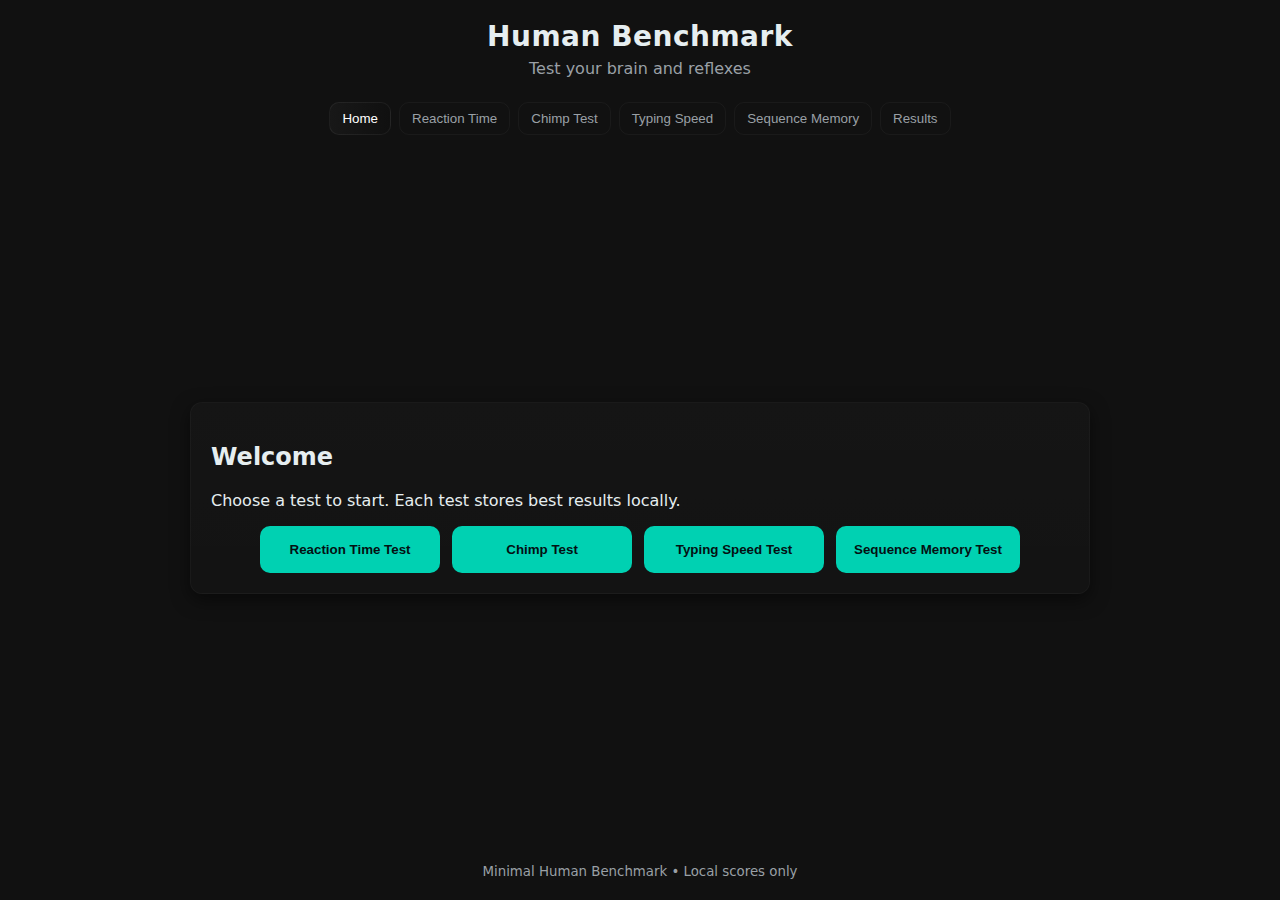
<file: index.html>
<!doctype html>
<html lang="en">
<head>
  <meta charset="utf-8" />
  <meta name="viewport" content="width=device-width,initial-scale=1" />
  <title>Human Benchmark</title>
  <link rel="stylesheet" href="styles.css" />
</head>
<body>
  <div id="app" class="app">
    <!-- Header -->
    <header class="header">
      <h1 class="title">Human Benchmark</h1>
      <p class="subtitle">Test your brain and reflexes</p>
    </header>

    <!-- Navigation / Views -->
    <nav class="nav">
      <button data-view="home" class="nav-btn active">Home</button>
      <button data-view="reaction" class="nav-btn">Reaction Time</button>
      <button data-view="chimp" class="nav-btn">Chimp Test</button>
      <button data-view="typing" class="nav-btn">Typing Speed</button>
      <button data-view="sequence" class="nav-btn">Sequence Memory</button>
      <button data-view="dashboard" class="nav-btn">Results</button>
    </nav>

    <main class="main">
      <!-- Home -->
      <section id="view-home" class="view active">
        <div class="card">
          <h2>Welcome</h2>
          <p>Choose a test to start. Each test stores best results locally.</p>
          <div class="grid">
            <button class="large" data-view="reaction">Reaction Time Test</button>
            <button class="large" data-view="chimp">Chimp Test</button>
            <button class="large" data-view="typing">Typing Speed Test</button>
            <button class="large" data-view="sequence">Sequence Memory Test</button>
          </div>
        </div>
      </section>

      <!-- Reaction Time -->
      <section id="view-reaction" class="view">
        <div class="card">
          <h2>Reaction Time</h2>
          <p>Click the box as soon as it turns green.</p>

          <div id="reaction-area" class="reaction-area">
            <div id="reaction-box" class="reaction-box status-wait">Wait...</div>
          </div>

          <div class="controls">
            <div id="reaction-result" class="result"></div>
            <div id="reaction-warning" class="warning"></div>
            <div class="row">
              <button id="reaction-restart">Try Again</button>
              <button id="reaction-back" class="secondary" data-view="home">Back</button>
            </div>
            <div class="small">Best: <span id="reaction-best">—</span> ms</div>
          </div>
        </div>
      </section>

      <!-- Chimp Test -->
      <section id="view-chimp" class="view">
        <div class="card">
          <h2>Chimp Test</h2>
          <p>Memorize numbers then click them in ascending order.</p>

          <div id="chimp-board" class="chimp-board"></div>

          <div class="controls">
            <div id="chimp-info" class="result">Level: <span id="chimp-level">1</span></div>
            <div id="chimp-message" class="warning"></div>
            <div class="row">
              <button id="chimp-start">Start</button>
              <button id="chimp-back" class="secondary" data-view="home">Back</button>
            </div>
            <div class="small">Best Level: <span id="chimp-best">—</span></div>
          </div>
        </div>
      </section>

      <!-- Typing Speed -->
      <section id="view-typing" class="view">
        <div class="card typing-card">
          <h2>Typing Speed Test</h2>
          <p>Type the given text as accurately and quickly as possible.</p>

          <div class="typing-samples">
            <label for="sample-select">Sample:</label>
            <select id="sample-select"></select>
            <button id="typing-restart" class="small-btn">Restart</button>
          </div>

          <div class="typing-box">
            <div id="typing-text" class="typing-text"></div>
            <textarea id="typing-input" placeholder="Start typing here..." rows="5" autofocus></textarea>
          </div>

          <div class="controls">
            <div id="typing-stats" class="result"></div>
            <div class="row">
              <button id="typing-stop">Finish</button>
              <button id="typing-back" class="secondary" data-view="home">Back</button>
            </div>
            <div class="small">Best WPM: <span id="typing-best">—</span></div>
          </div>
        </div>
      </section>

      <!-- Dashboard -->
      <section id="view-dashboard" class="view">
        <div class="card">
          <h2>Results Dashboard</h2>
          <div class="dashboard-grid">
            <div class="dash-item">
              <h3>Reaction</h3>
              <div>Best: <span id="dash-reaction">—</span> ms</div>
            </div>
            <div class="dash-item">
              <h3>Chimp</h3>
              <div>Best Level: <span id="dash-chimp">—</span></div>
            </div>
            <div class="dash-item">
              <h3>Typing</h3>
              <div>Best WPM: <span id="dash-typing">—</span></div>
            </div>
            <div class="dash-item">
              <h3>Sequence</h3>
              <div>Best Level: <span id="dash-sequence">—</span></div>
            </div>
          </div>
          <div class="row">
            <button id="clear-scores" class="danger">Clear Scores</button>
            <button data-view="home" class="secondary">Back</button>
          </div>
        </div>
      </section>

      <!-- Sequence Memory Test -->
      <section id="view-sequence" class="view">
        <div class="card">
          <h2>Sequence Memory Test</h2>
          <p>Watch the sequence of cells light up, then repeat the sequence by clicking cells in order.</p>

          <div id="sequence-board" class="chimp-board"></div>

          <div class="controls">
            <div id="sequence-info" class="result">Level: <span id="sequence-level">1</span></div>
            <div id="sequence-message" class="warning"></div>
            <div class="row">
              <button id="sequence-start">Start</button>
              <button id="sequence-back" class="secondary" data-view="home">Back</button>
            </div>
            <div class="small">Best Level: <span id="sequence-best">—</span></div>
          </div>
        </div>
      </section>
    </main>

    <footer class="footer">
      <small>Minimal Human Benchmark • Local scores only</small>
    </footer>
  </div>

  <script src="script.js" defer></script>
</body>
</html>
</file>
<file: styles.css>
:root{
  --bg:#111;
  --card:#1a1a1a;
  --muted:#9aa0a6;
  --accent:#00d1b2;
  --danger:#ff6b6b;
  --glass: rgba(255,255,255,0.03);
  --radius:12px;
  --gap:14px;
  font-family: Inter, system-ui, -apple-system, "Segoe UI", Roboto, "Helvetica Neue", Arial, sans-serif;
}

*{box-sizing:border-box}
html,body,#app{height:100%}
body{
  margin:0;
  background:var(--bg);
  color:#e6eef0;
  -webkit-font-smoothing:antialiased;
  -moz-osx-font-smoothing:grayscale;
  display:flex;
  align-items:stretch;
  justify-content:center;
  padding:20px;
  font-size:16px;
}

.app{
  width:100%;
  max-width:1100px;
  display:flex;
  flex-direction:column;
  min-height:calc(100vh - 40px);
}

.header{ text-align:center; margin-bottom:12px }
.title{ margin:0; font-size:28px; letter-spacing:0.5px }
.subtitle{ margin:6px 0 0; color:var(--muted) }

.nav{
  display:flex;
  gap:8px;
  flex-wrap:wrap;
  margin:12px 0;
  justify-content:center;
}
.nav-btn{
  background:transparent;
  border:1px solid rgba(255,255,255,0.04);
  color:var(--muted);
  padding:8px 12px;
  border-radius:10px;
  cursor:pointer;
  transition:all .18s ease;
}
.nav-btn.active, .nav-btn:hover{
  color:#fff;
  background:linear-gradient(90deg, rgba(255,255,255,0.03), rgba(0,0,0,0.05));
  border-color:rgba(255,255,255,0.06);
}

.main{ flex:1; display:flex; align-items:center; justify-content:center; }

.view{ display:none; width:100%; }
.view.active{ display:block; }

.card{
  background:linear-gradient(180deg, rgba(255,255,255,0.02), rgba(255,255,255,0.01));
  border-radius:var(--radius);
  padding:20px;
  box-shadow:0 6px 18px rgba(0,0,0,0.5);
  border:1px solid rgba(255,255,255,0.03);
  max-width:900px;
  margin:0 auto;
}

.grid{ display:flex; gap:12px; margin-top:12px; flex-wrap:wrap; justify-content:center }
.large{
  min-width:180px;
  padding:16px 18px;
  border-radius:10px;
  background:var(--accent);
  color:#041012;
  border:none;
  cursor:pointer;
  font-weight:600;
  transition:transform .12s ease;
}
.large:active{ transform:translateY(1px) }

.controls{ margin-top:14px; display:flex; flex-direction:column; gap:10px; align-items:flex-start }
.row{ display:flex; gap:10px; align-items:center }
button{ padding:8px 12px; border-radius:8px; background:rgba(255,255,255,0.04); color:#fff; border:1px solid rgba(255,255,255,0.03); cursor:pointer }
button.secondary{ background:transparent; color:var(--muted) }
button.small-btn{ padding:6px 8px; font-size:13px }
button.danger{ background:var(--danger); border:none; color:#111 }

.result{ font-weight:700; color:var(--accent) }
.warning{ color:var(--danger); font-weight:600 }

.small{ color:var(--muted); font-size:13px }

.reaction-area{ display:flex; align-items:center; justify-content:center; margin-top:12px }
.reaction-box{
  width:320px;
  height:120px;
  border-radius:10px;
  display:flex;
  align-items:center;
  justify-content:center;
  font-weight:700;
  font-size:20px;
  user-select:none;
  cursor:pointer;
  transition:background .08s ease, transform .08s ease;
  background:#8b1f1f;
  color:#fff;
}
.reaction-box.green{ background:#0db76b }
.reaction-box.status-wait{ background:#8b1f1f }

.chimp-board{
  position:relative;
  height:320px;
  border-radius:10px;
  background:var(--glass);
  margin-top:12px;
  display:grid;
  grid-template-columns:repeat(3,1fr);
  grid-template-rows:repeat(3,1fr);
  gap:12px;
  padding:12px;
}
.chimp-cell{
  border-radius:8px;
  background:rgba(255,255,255,0.02);
  display:flex;
  align-items:center;
  justify-content:center;
  font-weight:800;
  color:#fff;
  cursor:pointer;
  user-select:none;
  transition:transform .09s ease, background .12s ease;
  position:relative;
  font-size:18px;
}
.chimp-cell.active{
  background: var(--accent);
  color: #041012;
  transform: scale(1.06);
  box-shadow: 0 6px 18px rgba(0,0,0,0.45);
}
.chimp-cell.hidden::after{
  content:"";
  position:absolute;
  inset:0;
  border-radius:8px;
  background:rgba(255,255,255,0.02);
}

.typing-card .typing-samples{ display:flex; gap:8px; align-items:center; margin-bottom:8px }
.typing-box{ display:flex; flex-direction:column; gap:8px }
.typing-text{
  background:#0f1416;
  border-radius:8px;
  padding:12px;
  color:var(--muted);
  min-height:80px;
  white-space:pre-wrap;
  line-height:1.5;
  font-size:16px;
}
textarea{ width:100%; border-radius:8px; padding:10px; border:1px solid rgba(255,255,255,0.04); background:#0b0d0e; color:#fff; resize:vertical }

.dashboard-grid{ display:flex; gap:12px; margin:12px 0; flex-wrap:wrap }
.dash-item{ background:var(--card); padding:12px; border-radius:10px; min-width:140px; text-align:center }

.footer{ text-align:center; margin-top:12px; color:var(--muted) }

@media (max-width:700px){
  .reaction-box{ width:100%; height:110px }
  .chimp-board{ height:260px }
  .card{ padding:14px }
  .grid{ flex-direction:column }
}
</file>
